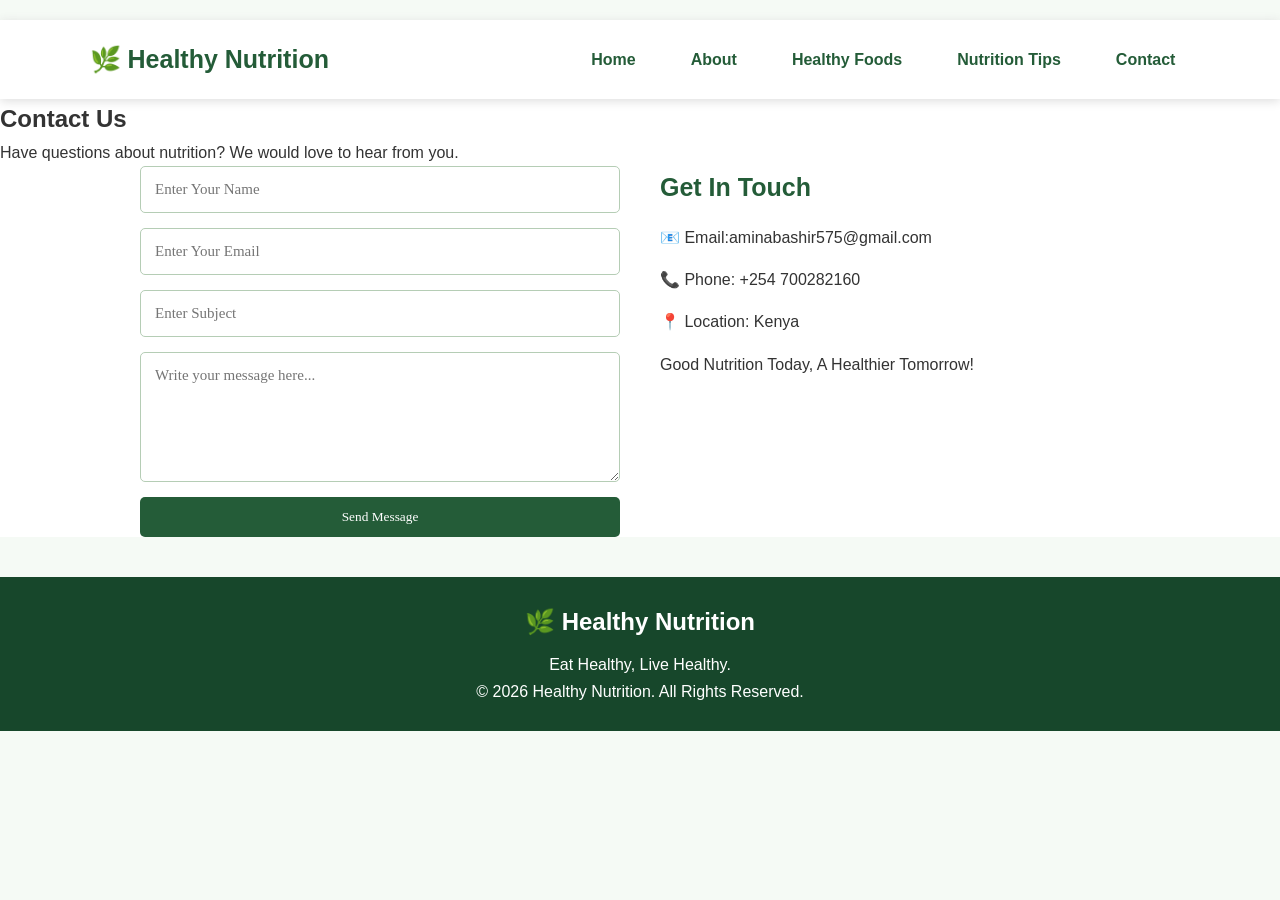
<file: contact.html>
<!DOCTYPE html>
<html lang="en">
<head>
    <meta charset="UTF-8">
    <meta name="viewport" content="width=device-width, initial-scale=1.0">
    <title>Contact Us</title>
    <link rel="stylesheet" href="style.css">
</head>
<body>

    <nav class="navbar">

    <div class="logo">🌿 Healthy Nutrition</div>

    <ul>
        <li><a href="/index.html">Home</a></li>
        <li><a href="/about.html">About</a></li>
        <li><a href="#foods">Healthy Foods</a></li>
        <li><a href="#tips">Nutrition Tips</a></li>
        <li><a href="/contact.html">Contact</a></li>
    </ul>

</nav>

    <!-- CONTACT -->
<section class="contact" id="contact">

    <h2 class="section-title">Contact Us</h2>

    <p class="section-text">
        Have questions about nutrition?
        We would love to hear from you.
    </p>

    <div class="contact-container">

        <form>

            <input type="text"
            placeholder="Enter Your Name" required>

            <input type="email"
            placeholder="Enter Your Email" required>

            <input type="text"
            placeholder="Enter Subject">

            <textarea
            placeholder="Write your message here..."
            required></textarea>

            <button type="submit" class="btn">
                Send Message
            </button>

        </form>

        <div class="contact-info">

            <h3>Get In Touch</h3>

            <p>📧 Email:aminabashir575@gmail.com</p>

            <p>📞 Phone: +254 700282160</p>

            <p>📍 Location: Kenya</p>

            <p>
                Good Nutrition Today,
                A Healthier Tomorrow!
            </p>

        </div>

    </div>

</section>
<!-- FOOTER -->
<footer>

    <h2>🌿 Healthy Nutrition</h2>

    <p>Eat Healthy, Live Healthy.</p>

    <p>
        &copy; 2026 Healthy Nutrition.
        All Rights Reserved.
    </p>

</footer>
</body>
</html>
</file>
<file: style.css>
/* GENERAL STYLE */

* {
    margin: 0;
    padding: 0;
    box-sizing: border-box;
}

html {
    scroll-behavior: smooth;
}

body {
    font-family: Georgia, serif;
    background: #ffffff;
    color: #263d2d;
    line-height: 1.6;
}

/* NAVBAR */

.navbar {
    display: flex;
    justify-content: space-between;
    align-items: center;
    padding: 18px 7%;
    background: white;
    box-shadow: 0 2px 10px #ddd;
    position: sticky;
    top: 0;
    z-index: 100;
}

.logo {
    color: #245c38;
    font-size: 25px;
    font-weight: bold;
}

.navbar ul {
    display: flex;
    list-style: none;
    gap: 25px;
}

.navbar ul li a {
    text-decoration: none;
    color: #245c38;
    font-weight: bold;
}

.navbar ul li a:hover {
    color: #83a982;
}

/* BUTTON */

.btn {
    display: inline-block;
    background: #245c38;
    color: white;
    padding: 12px 25px;
    text-decoration: none;
    border-radius: 5px;
    border: none;
    cursor: pointer;
    font-family: Georgia, serif;
}

.btn:hover {
    background: #477b52;
}

/* HERO SECTION */

.hero {
    min-height: 520px;

    background: linear-gradient(
        90deg,
        rgba(237,245,237,0.98),
        rgba(237,245,237,0.45)
    ),
    url("https://images.unsplash.com/photo-1512621776951-a57141f2eefd?w=1400")
    center/cover no-repeat;

    display: flex;
    align-items: center;
    padding: 70px 8%;
}

.hero-content {
    max-width: 600px;
}

.hero h1 {
    font-size: 48px;
    color: #245c38;
    margin-bottom: 10px;
}

.hero h2 {
    color: #648b63;
    font-size: 26px;
    margin-bottom: 15px;
}

.hero p {
    font-size: 18px;
    margin-bottom: 25px;
}

/* GENERAL DESIGN */
* {
    margin: 0;
    padding: 0;
    box-sizing: border-box;
}

body {
    font-family: Arial, sans-serif;
    background-color: #f5faf5;
    color: #333;
    line-height: 1.7;
}

/* HEADER */
header {
    background-color: #2e7d32;
    color: white;
    text-align: center;
    padding: 25px;
}

header h1 {
    font-size: 35px;
    margin-bottom: 5px;
}

header p {
    font-size: 16px;
    color: #e8f5e9;
}

/* NAVIGATION */
nav {
    margin-top: 20px;
}

nav a {
    color: white;
    text-decoration: none;
    margin: 0 15px;
    font-size: 16px;
    font-weight: bold;
}

nav a:hover {
    color: #c8e6c9;
    text-decoration: underline;
}

/* ABOUT CONTENT */
.content {
    max-width: 1000px;
    margin: 40px auto;
    padding: 35px;
    text-align: center;
    background-color: white;
    border-radius: 12px;
    box-shadow: 0 3px 12px rgba(0,0,0,0.08);
}

/* HEADINGS */
.content h2 {
    color: #2e7d32;
    font-size: 27px;
    margin: 25px 0 15px;
}

/* PARAGRAPHS */
.content p {
    font-size: 16px;
    max-width: 850px;
    margin: 15px auto;
}

/* ABOUT IMAGES */
.about-image {
    width: 85%;
    max-width: 750px;
    height: 330px;
    object-fit: cover;
    border-radius: 15px;
    margin: 20px auto;
    display: block;
}

/* GOALS LIST */
.goals {
    display: inline-block;
    text-align: left;
    padding-left: 25px;
}

.goals li {
    margin: 10px 0;
}

/* FOOTER */
footer {
    background-color: #2e7d32;
    color: white;
    text-align: center;
    padding: 20px;
    margin-top: 40px;
}

/* MOBILE RESPONSIVE */
@media (max-width: 600px) {
    header h1 {
        font-size: 27px;
    }

    nav a {
        display: inline-block;
        margin: 7px;
    }

    .content {
        margin: 15px;
        padding: 20px;
    }

    .about-image {
        width: 100%;
        height: 220px;
    }
}
/* HEALTHY FOODS */

.foods {
    background: white;
}

.food-container {
    display: grid;
    grid-template-columns: repeat(3, 1fr);
    gap: 25px;
}

.food-card {
    background: #f5faf5;
    border-radius: 10px;
    overflow: hidden;
    box-shadow: 0 3px 12px #ddd;
    text-align: center;
    padding-bottom: 20px;
}

.food-card img {
    width: 100%;
    height: 210px;
    object-fit: cover;
}

.food-card h3 {
    color: #245c38;
    margin: 15px;
}

.food-card p {
    padding: 0 15px;
}

/* NUTRITION TIPS */

.tips {
    background: #edf5ed;
}

.tips-container {
    display: grid;
    grid-template-columns: repeat(3, 1fr);
    gap: 20px;
    
}

.tip-card {
    background: white;
    padding: 25px;
    border-radius: 8px;
    border-left: 5px solid #477b52;
    text-align: center;
}

.tip-card h3 {
    color: #245c38;
    margin-bottom: 10px;
    text-align: center;
}

/* CONTACT SECTION */

.contact {
    background: white;
}

.contact-container {
    display: grid;
    grid-template-columns: 1fr 1fr;
    gap: 40px;
    max-width: 1000px;
    margin: auto;
}

.contact form {
    display: flex;
    flex-direction: column;
    gap: 15px;
}

.contact input,
.contact textarea {
    padding: 14px;
    border: 1px solid #b5cdb5;
    border-radius: 5px;
    font-family: Georgia, serif;
    font-size: 15px;
    width: 100%;
}

.contact textarea {
    height: 130px;
    resize: vertical;
}

.contact-info h3 {
    color: #245c38;
    font-size: 25px;
    margin-bottom: 15px;
}

.contact-info p {
    margin-bottom: 15px;
}

/* FOOTER */

footer {
    background: #17472b;
    color: white;
    text-align: center;
    padding: 25px;
}

footer h2 {
    margin-bottom: 8px;
}

/* MOBILE RESPONSIVE */

@media (max-width: 768px) {

    .navbar {
        flex-direction: column;
        gap: 15px;
    }

    .navbar ul {
        flex-wrap: wrap;
        justify-content: center;
        gap: 15px;
    }

    .hero {
        min-height: 450px;
        padding: 45px 7%;
    }

    .hero h1 {
        font-size: 34px;
    }

    .food-container,
    .tips-container,
    .contact-container {
        grid-template-columns: 1fr;
    }

    .section-title {
        font-size: 28px;
    }
}
</file>
